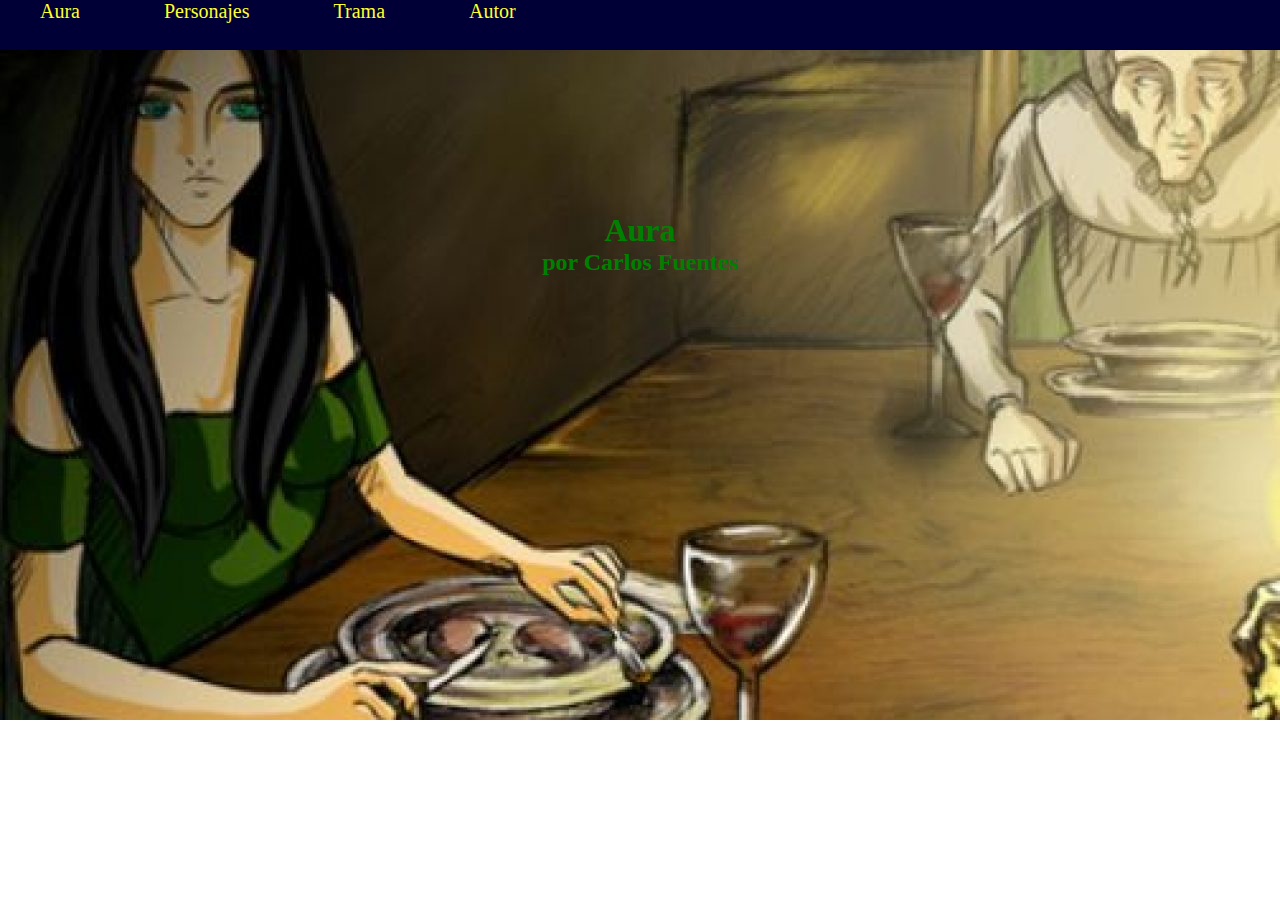
<file: index.html>
<!DOCTYPE html>     
  <html>
  <head>
     <title>HTML Tutorial</title>
     <link rel="stylesheet" href="style.css">
     <link rel="preconnect" href="https://fonts.googleapis.com">
     <link rel="preconnect" href="https://fonts.gstatic.com" crossorigin>
     <link href="https://fonts.googleapis.com/css2?family=Square+Peg&display=swap" rel="stylesheet">
  <style>
    body {
      background-image: url("aura.jpg");
      background-repeat: no-repeat;
      background-size: cover;
    }
  </style>
  
  </head>
     <body>
<div id="navbar">
  <a href="index.html">Aura</a>
     <a href="Personajes.html">Personajes</a>
     <a href="Trama.html">Trama</a>
      <a href="Autor.html">Autor</a>
</div>
     <br>
     <br>
     <br><br><br><br><br><br><br>
     <h1 style="text-align:center;">Aura</h1> 
     <h2 style="text-align:center;">por Carlos Fuentes</h2>
 
  </div>
  
 
  
  
</div>
  
      </body>
      </html>
</file>
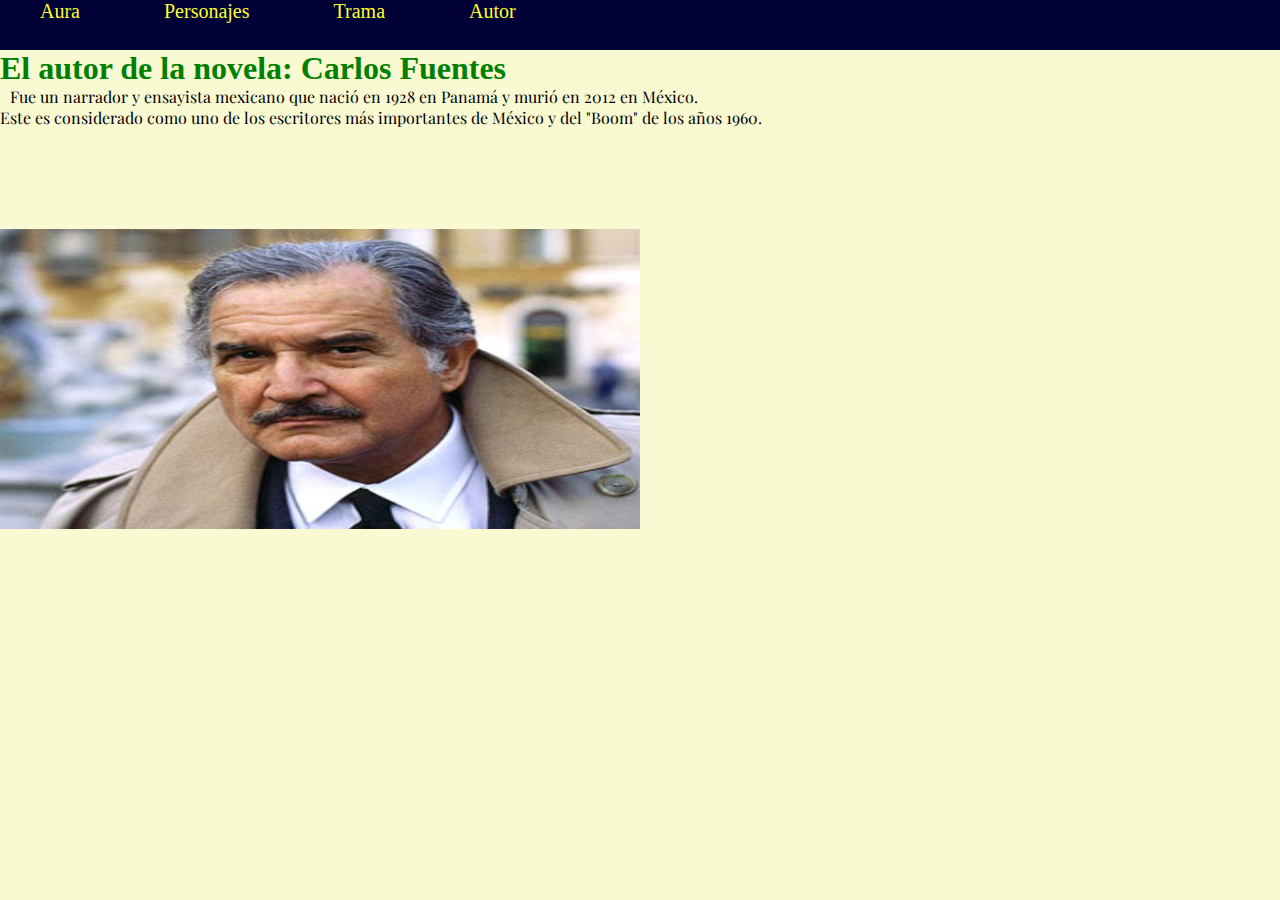
<file: Autor.html>
<!DOCTYPE html>     
  <html>
  <head>
     <title>HTML Tutorial</title>
     <link rel="stylesheet" href="style.css">
     <link rel="preconnect" href="https://fonts.googleapis.com">
     <link rel="preconnect" href="https://fonts.gstatic.com" crossorigin>
     <link href="https://fonts.googleapis.com/css2?family=Playfair+Display:wght@500&display=swap" rel="stylesheet">
    
    <style>
      p {

 font-family: 'Playfair Display', serif;
}
     body {
       background-color:lightgoldenrodyellow;
     }

    </style>
  </head>
     <body>
<div id="navbar">
  <a href="index.html">Aura</a>
     <a href="Personajes.html">Personajes</a>
     <a href="Trama.html">Trama</a>
     <a href="Autor.html">Autor</a>
</div>
     <h1>El autor de la novela: Carlos Fuentes</h1>
     <p>Fue un narrador y ensayista mexicano que nació en 1928 en Panamá y murió en 2012 en México. <br> Este es considerado como uno de los escritores más importantes de México y del "Boom" de los años 1960.</p>
     <br><br>
    
</div>
   
   <div>
     <div class="trio">
     <div class="foto-medio">
    <img width="100px" height="300px" src="carlosfuentes.jpg">
</div>
<iframe width="560" height="300" src="https://www.youtube.com/embed/G8Dvq08fzk8" title="YouTube video player" frameborder="0" allow="accelerometer; autoplay; clipboard-write; encrypted-media; gyroscope; picture-in-picture" allowfullscreen></iframe>
</file>
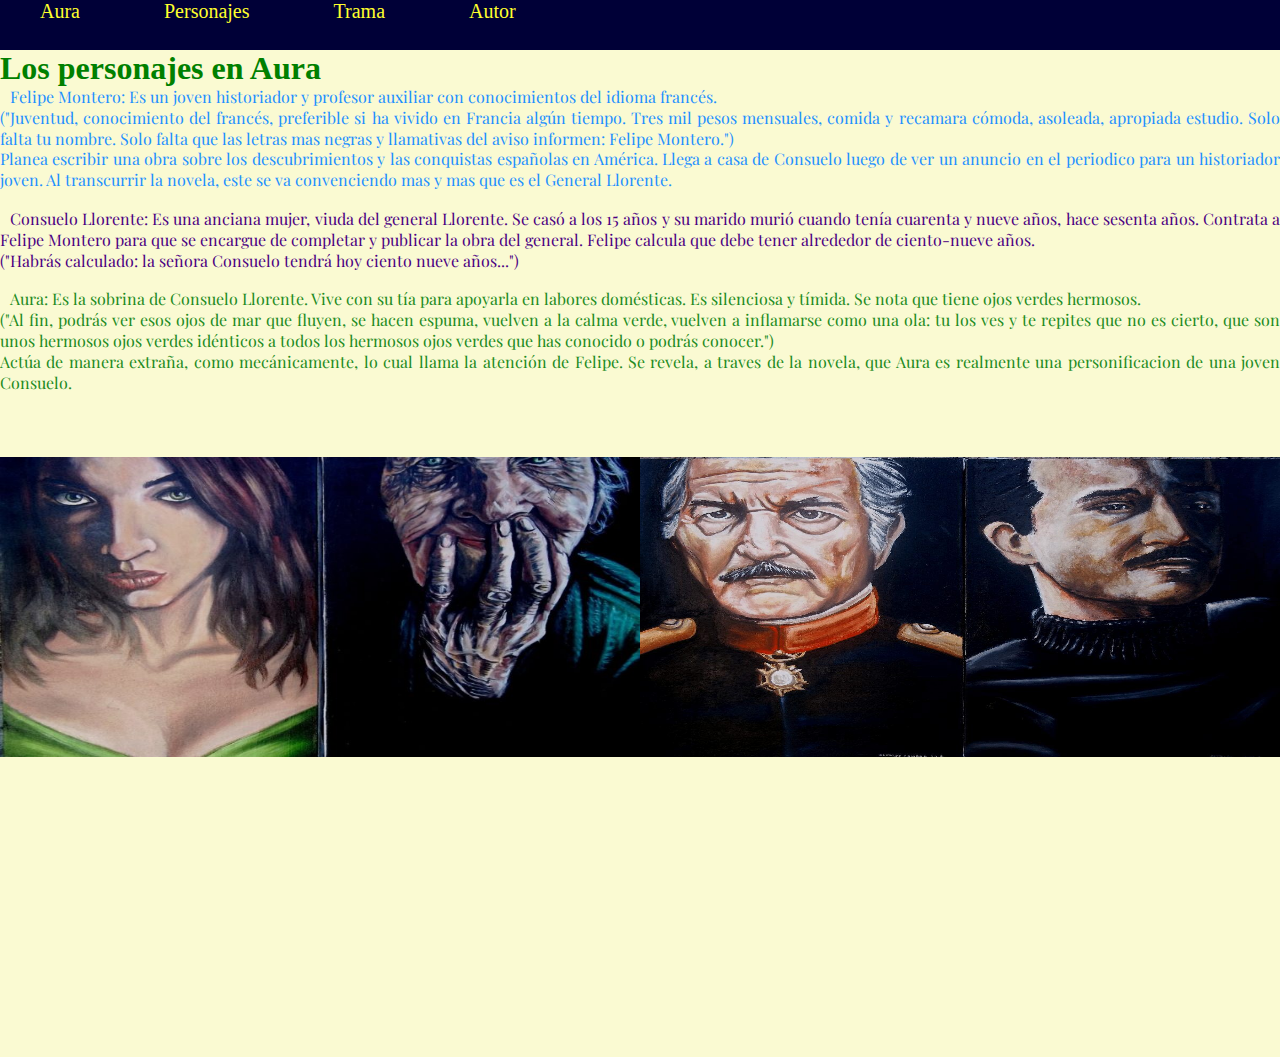
<file: Personajes.html>
<!DOCTYPE html>     
  <html>
  <head>
     <title>HTML Tutorial</title>
     <link rel="stylesheet" href="style.css">
     <link rel="preconnect" href="https://fonts.googleapis.com">
     <link rel="preconnect" href="https://fonts.gstatic.com" crossorigin>
     <link href="https://fonts.googleapis.com/css2?family=Playfair+Display:wght@500&display=swap" rel="stylesheet">
     
     <style>
       body {
         background-color:lightgoldenrodyellow;
       }
       p {
         font-family: 'Playfair Display', serif;
       }
     </style>
     
  </head>
     <body>
<div id="navbar">
  <a href="index.html">Aura</a>
     <a href="Personajes.html">Personajes</a>
     <a href="Trama.html">Trama</a>
      <a href="Autor.html">Autor</a>
</div>
     <h1>Los personajes en Aura</h1>
     <p style="color:DodgerBlue;">Felipe Montero: Es un joven historiador y profesor auxiliar con conocimientos del idioma francés.<br>("Juventud, conocimiento del francés, preferible si ha vivido en Francia algún tiempo. Tres mil pesos mensuales, comida y recamara cómoda, asoleada, apropiada estudio. Solo falta tu nombre. Solo falta que las letras mas negras y llamativas del aviso informen: Felipe Montero.")<br> Planea escribir una obra sobre los descubrimientos y las conquistas españolas en América. Llega a casa de Consuelo luego de ver un anuncio en el periodico para un historiador joven. Al transcurrir la novela, este se va convenciendo mas y mas que es el General Llorente.</p>
     
     <br>
     
     <p style="color:Indigo;">Consuelo Llorente: Es una anciana mujer, viuda del general Llorente. Se casó a los 15 años y su marido murió cuando tenía cuarenta y nueve años, hace sesenta años. Contrata a Felipe Montero para que se encargue de completar y publicar la obra del general. Felipe calcula que debe tener alrededor de ciento-nueve años.<br> ("Habrás calculado: la señora Consuelo tendrá hoy ciento nueve años...")<br></p>
     
     <br>
     
     <p style="color:forestgreen;">Aura: Es la sobrina de Consuelo Llorente. Vive con su tía para apoyarla en labores domésticas. Es silenciosa y tímida. Se nota que tiene ojos verdes hermosos.<br> ("Al fin, podrás ver esos ojos de mar que fluyen, se hacen espuma, vuelven a la calma verde, vuelven a inflamarse como una ola: tu los ves y te repites que no es cierto, que son unos hermosos ojos verdes idénticos a todos los hermosos ojos verdes que has conocido o podrás conocer.") <br> Actúa de manera extraña, como mecánicamente, lo cual llama la atención de Felipe. Se revela, a traves de la novela, que Aura es realmente una personificacion de una joven Consuelo.</p>
     


</div>
  
  <div>
     <div class="trio">
     <div class="foto-izquierda">
    <img width="100px" height="300px" src="aura-consuelo.jpg">
    
    <div class="foto-medio">
    <img width="150px" height="150px" src="Felipe-GeneralLlorente.jpg"> 
  
  </div>
 
     
      </body>
      </html>
</file>
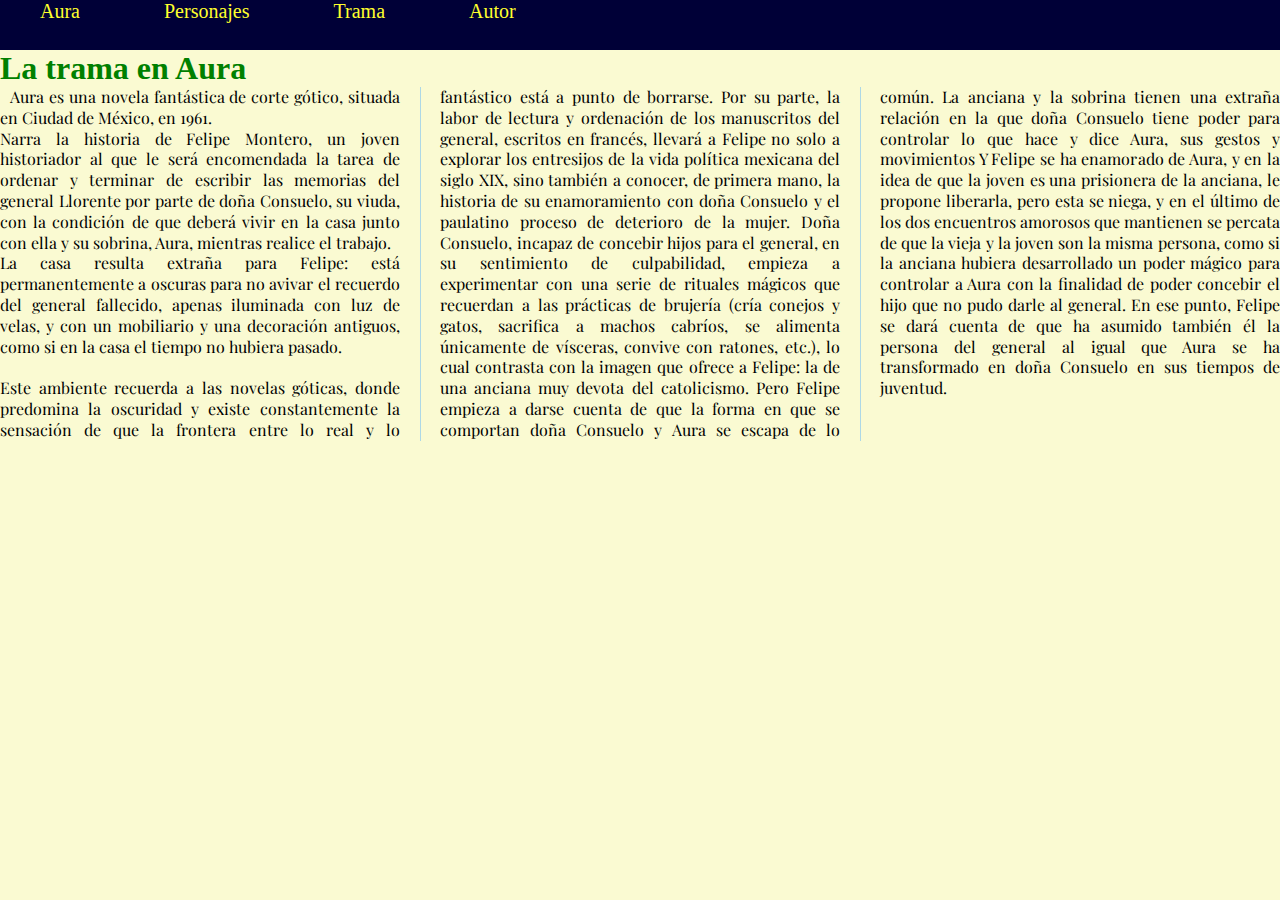
<file: Trama.html>
<!DOCTYPE html>     
  <html>
  <head>
     <title>HTML Tutorial</title>
     <link rel="stylesheet" href="style.css">
     <link rel="preconnect" href="https://fonts.googleapis.com">
     <link rel="preconnect" href="https://fonts.gstatic.com" crossorigin>
     <link href="https://fonts.googleapis.com/css2?family=Playfair+Display:wght@500&display=swap" rel="stylesheet">
    
    <style>
      p {
 column-count:3;
 column-gap:40px;
 /*column-rule-style:solid*/
 column-rule: 1px solid lightblue;
 text-align:justify;
 text-indent:10px;
 line-height:1.3;
 font-family: 'Playfair Display', serif;
}
     body {
       background-color:lightgoldenrodyellow;
     }
    </style>
  </head>
     <body>
<div id="navbar">
  <a href="index.html">Aura</a>
     <a href="Personajes.html">Personajes</a>
     <a href="Trama.html">Trama</a>
    <a href="Autor.html">Autor</a>
</div>
     <h1>La trama en Aura</h1>
     <p>Aura es una novela fantástica de corte gótico, situada en Ciudad de México, en 1961. <br> Narra la historia de Felipe Montero, un joven historiador al que le será encomendada la tarea de ordenar y terminar de escribir las memorias del general Llorente por parte de doña Consuelo, su viuda, con la condición de que deberá vivir en la casa junto con ella y su sobrina, Aura, mientras realice el trabajo.<br>
La casa resulta extraña para Felipe: está permanentemente a oscuras para no avivar el recuerdo del general fallecido, apenas iluminada con luz de velas, y con un mobiliario y una decoración antiguos, como si en la casa el tiempo no hubiera pasado.<br><br> Este ambiente recuerda a las novelas góticas, donde predomina la oscuridad y existe constantemente la sensación de que la frontera entre lo real y lo fantástico está a punto de borrarse.
Por su parte, la labor de lectura y ordenación de los manuscritos del general, escritos en francés, llevará a Felipe no solo a explorar los entresijos de la vida política mexicana del siglo XIX, sino también a conocer, de primera mano, la historia de su enamoramiento con doña Consuelo y el paulatino proceso de deterioro de la mujer.
Doña Consuelo, incapaz de concebir hijos para el general, en su sentimiento de culpabilidad, empieza a experimentar con una serie de rituales mágicos que recuerdan a las prácticas de brujería (cría conejos y gatos, sacrifica a machos cabríos, se alimenta únicamente de vísceras, convive con ratones, etc.), lo cual contrasta con la imagen que ofrece a Felipe: la de una anciana muy devota del catolicismo.
Pero Felipe empieza a darse cuenta de que la forma en que se comportan doña Consuelo y Aura se escapa de lo común. La anciana y la sobrina tienen una extraña relación en la que doña Consuelo tiene poder para controlar lo que hace y dice Aura, sus gestos y movimientos
Y Felipe se ha enamorado de Aura, y en la idea de que la joven es una prisionera de la anciana, le propone liberarla, pero esta se niega, y en el último de los dos encuentros amorosos que mantienen se percata de que la vieja y la joven son la misma persona, como si la anciana hubiera desarrollado un poder mágico para controlar a Aura con la finalidad de poder concebir el hijo que no pudo darle al general. En ese punto, Felipe se dará cuenta de que ha asumido también él la persona del general al igual que Aura se ha transformado en doña Consuelo en sus tiempos de juventud.</p>

</div>
  
</div>
  
<iframe width="560" height="315" src="https://www.youtube.com/embed/M3mlWKJCFTI" title="YouTube video player" frameborder="0" allow="accelerometer; autoplay; clipboard-write; encrypted-media; gyroscope; picture-in-picture" allowfullscreen></iframe>      </body>
      </html>
</file>
<file: style.css>
* {padding:0;margin:0;}
h1 {color:green;}
h2 {color:green;}
a {color:rgba(255,255,44,1);
  margin-left:40px;
  margin-right:40px;
  font-size:20px;
  text-decoration:none;
}
#navbar {
  background-color:rgba(0,0,55,1);
  width:100%;
  height:50px;
}
.trio {
  padding-top:5%;
  background:rgba(250, 250, 210,1); 
  width:250%;
  height:600px;
}

.trio img {
  float:left;
  padding:;
  width:20%;
  height:300px;
}

.cuarteto {
  padding-top:10%;
  background:rgba(255,0,0,0);
  width:100%;
  height:300px;
}

.cuarteto img {
  float:left;
  padding:5px;
  width:24%;
  height:200px;
}

.duo {
  padding-top:10%;
  background:rgba(255,0,0,1);
  width:80%;
  height:300px;
}

.duo img {
  float:left;
  padding:5px;
  width:49%;
  height:200px;
}
p {
text-align:justify;
 text-indent:10px;
 line-height:1.3;
 ffont-family: 'Playfair Display', serif;
}
</file>
